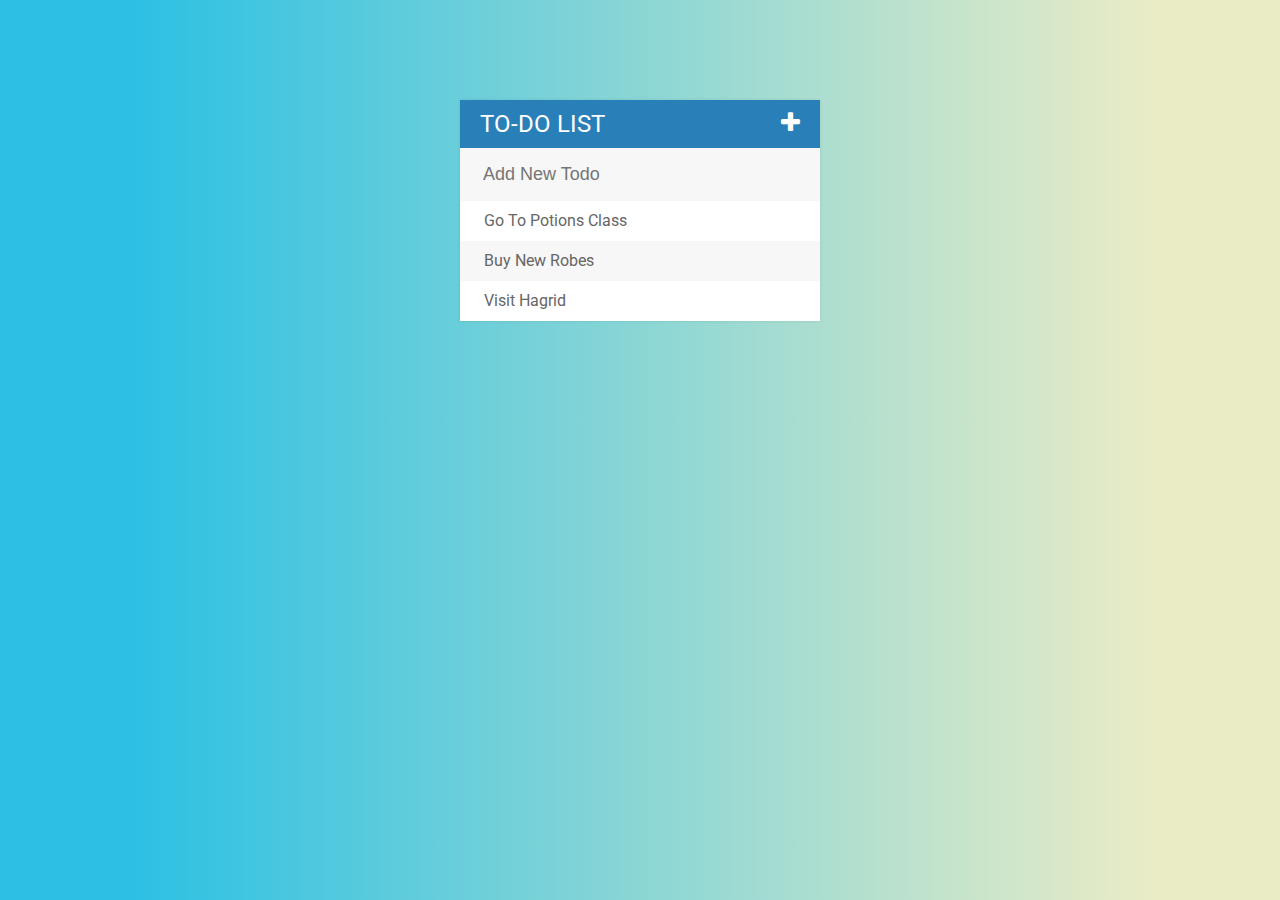
<file: index.html>
<!DOCTYPE html>
<html>
<head>
	<title>Todo List</title>
	<link rel="stylesheet" type="text/css" href="assets/css/todos.css">
	<link href='https://fonts.googleapis.com/css?family=Roboto:400,700,500' rel='stylesheet' type='text/css'>
	<link rel="stylesheet" type="text/css" href="https://cdnjs.cloudflare.com/ajax/libs/font-awesome/4.4.0/css/font-awesome.css">
	<script type="text/javascript" src="assets/js/lib/jquery-3.3.1.min.js"></script>
</head>
<body>

<div id="container">
	<h1>To-Do List <i class="fa fa-plus"></i></h1>
	<input type="text" placeholder="Add New Todo">

	<ul>
		<li><span><i class="fa fa-trash"></i></span> Go To Potions Class</li>
		<li><span><i class="fa fa-trash"></i></span> Buy New Robes</li>
		<li><span><i class="fa fa-trash"></i></span> Visit Hagrid</li>
	</ul>
</div>

<script type="text/javascript" src="assets/js/todos.js"></script>
</body>
</html>
</file>
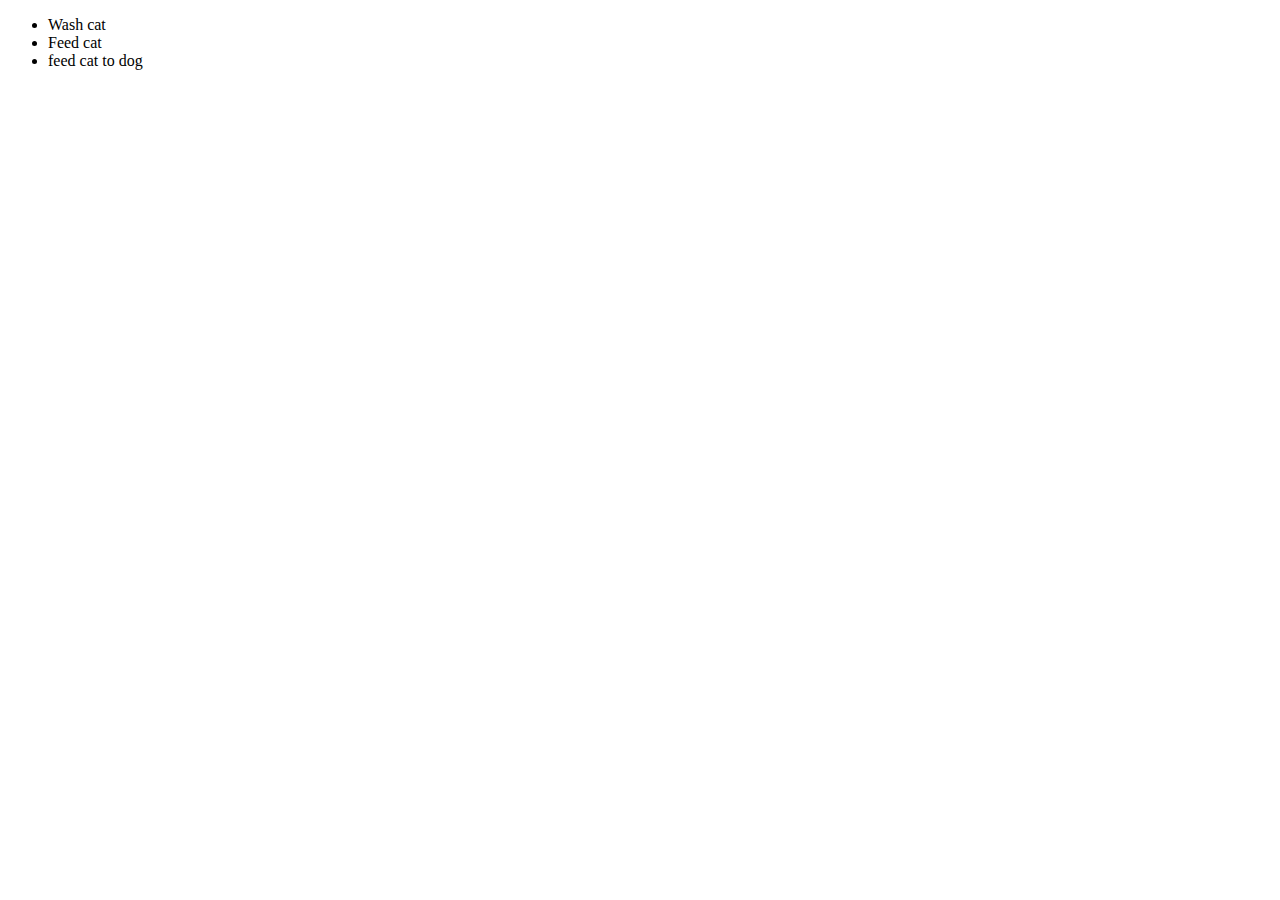
<file: todo.html>
<!DOCTYPE html>
<html>
<head>
	<title>Todod List</title>
	<link rel="stylesheet" type="text/css" href="todo.css">
</head>
<body>
<ul>
	<li>Wash cat</li>
	<li>Feed cat</li>
	<li>feed cat to dog</li>

</ul>
<script type="text/javascript" src="todo.js"></script>
</body>
</html>
</file>
<file: assets/css/todos.css>
body {
	font-family: Roboto;
  background: -webkit-linear-gradient(90deg, #2BC0E4 10%, #EAECC6 90%); /* Chrome 10+, Saf5.1+ */
  background:    -moz-linear-gradient(90deg, #2BC0E4 10%, #EAECC6 90%); /* FF3.6+ */
  background:     -ms-linear-gradient(90deg, #2BC0E4 10%, #EAECC6 90%); /* IE10 */
  background:      -o-linear-gradient(90deg, #2BC0E4 10%, #EAECC6 90%); /* Opera 11.10+ */
  background:         linear-gradient(90deg, #2BC0E4 10%, #EAECC6 90%); /* W3C */
}

ul {
	list-style: none;
	margin: 0;
	padding: 0;
}


h1 {
	background: #2980b9;
	color: white;
	margin: 0;
	padding: 10px 20px;
	text-transform: uppercase;
	font-size: 24px;
	font-weight: normal;
}

.fa-plus {
	float: right;
}




li {
	background: #fff;
	height: 40px;
	line-height: 40px;
	color: #666;
}

li:nth-child(2n){
	background: #f7f7f7;
}

span {
	background: #e74c3c;
	height: 40px;
	margin-right: 20px;
	text-align: center;
	color: white;
	width: 0;
	display: inline-block;
	transition: 0.2s linear;
	opacity: 0;
}

li:hover span {
	width: 40px;
	opacity: 1.0;
}

input {
	font-size: 18px;
	color: #2980b9;
	background-color: #f7f7f7;
	width: 100%;
	padding: 13px 13px 13px 20px;
	box-sizing: border-box;
	border: 3px solid rgba(0,0,0,0);
}

input:focus{
	background: #fff;
	border: 3px solid #2980b9;
	outline: none;
}

#container {
	width: 360px;
	margin: 100px auto;
	background: #f7f7f7;
	box-shadow: 0 0 3px rgba(0,0,0, 0.1);
}

.completed {
	color: gray;
	text-decoration: line-through;
}
</file>
<file: todo.css>
.done{
text-decoration:line-through;
opacity: 0.5; 
}
.selected{

	color: green;
}
</file>
